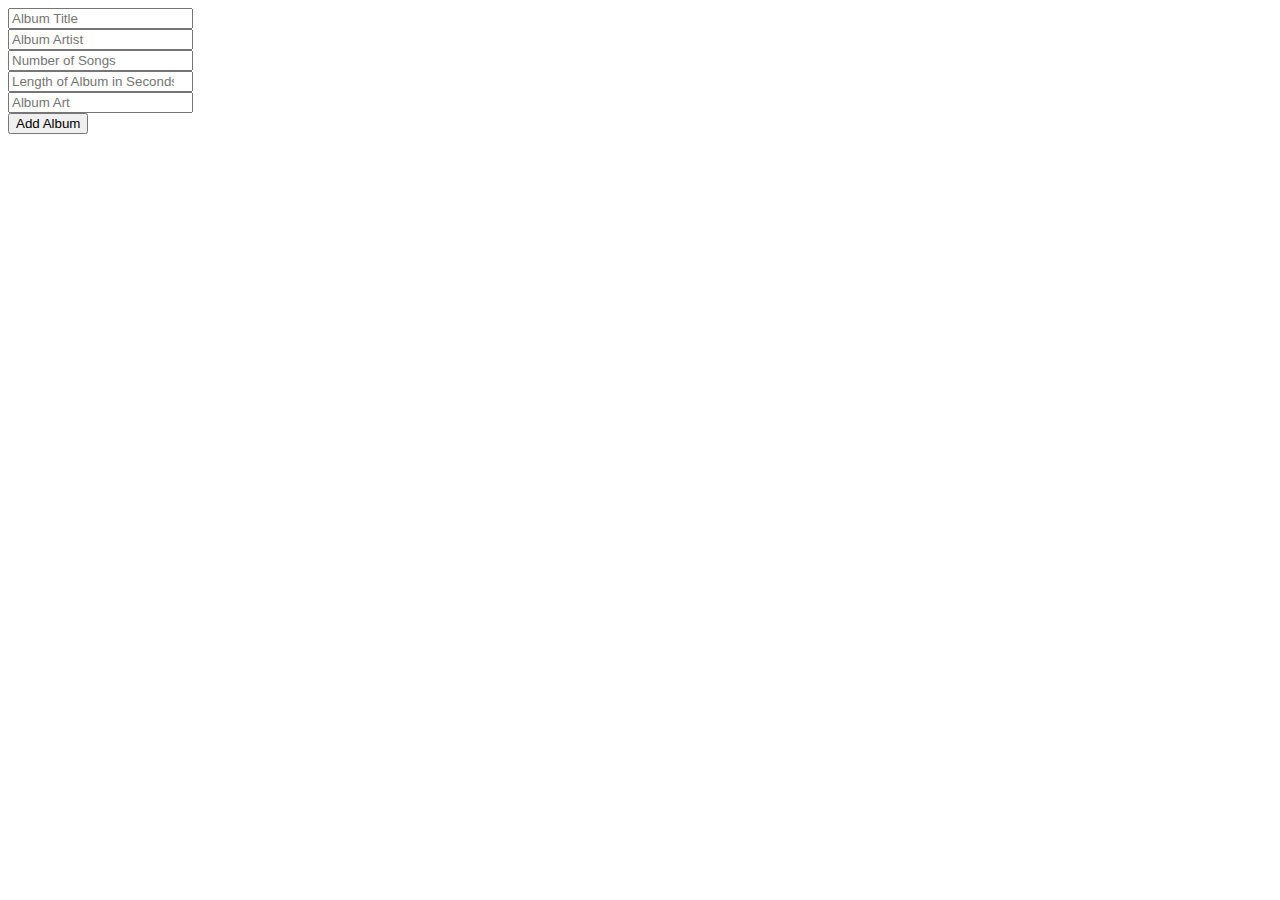
<file: src/main/resources/templates/albums.html>
<!DOCTYPE html>
<html lang="en" xmlns:th="http://www.thymeleaf.org" xmlns="http://www.w3.org/1999/html">
<head>
    <meta charset="UTF-8">
    <title>Albums!</title>
</head>
<body>


<form action="/albums" method="post">
    <input type="text" name="title" placeholder="Album Title"/></br>
    <input type="text" name="artist" placeholder="Album Artist"/></br>
    <input type="number" name="songCount" placeholder="Number of Songs"/></br>
    <input type="number" name="length" placeholder="Length of Album in Seconds"/></br>
    <input type="text" name="imageUrl" placeholder="Album Art"/></br>
    <input type = "submit" value="Add Album">  </input>
</form>
    <section style="display: inline-block" th:each="album : ${albums}">

        <div th:text="${album.title}"></div>
        <div th:text="${album.artist}"></div>
        <div th:text="${album.songCount}"></div>
        <div th:text="${album.length}"></div>
        <img th:src="${album.imageUrl}">
    </section>

</body>
</html>
</file>
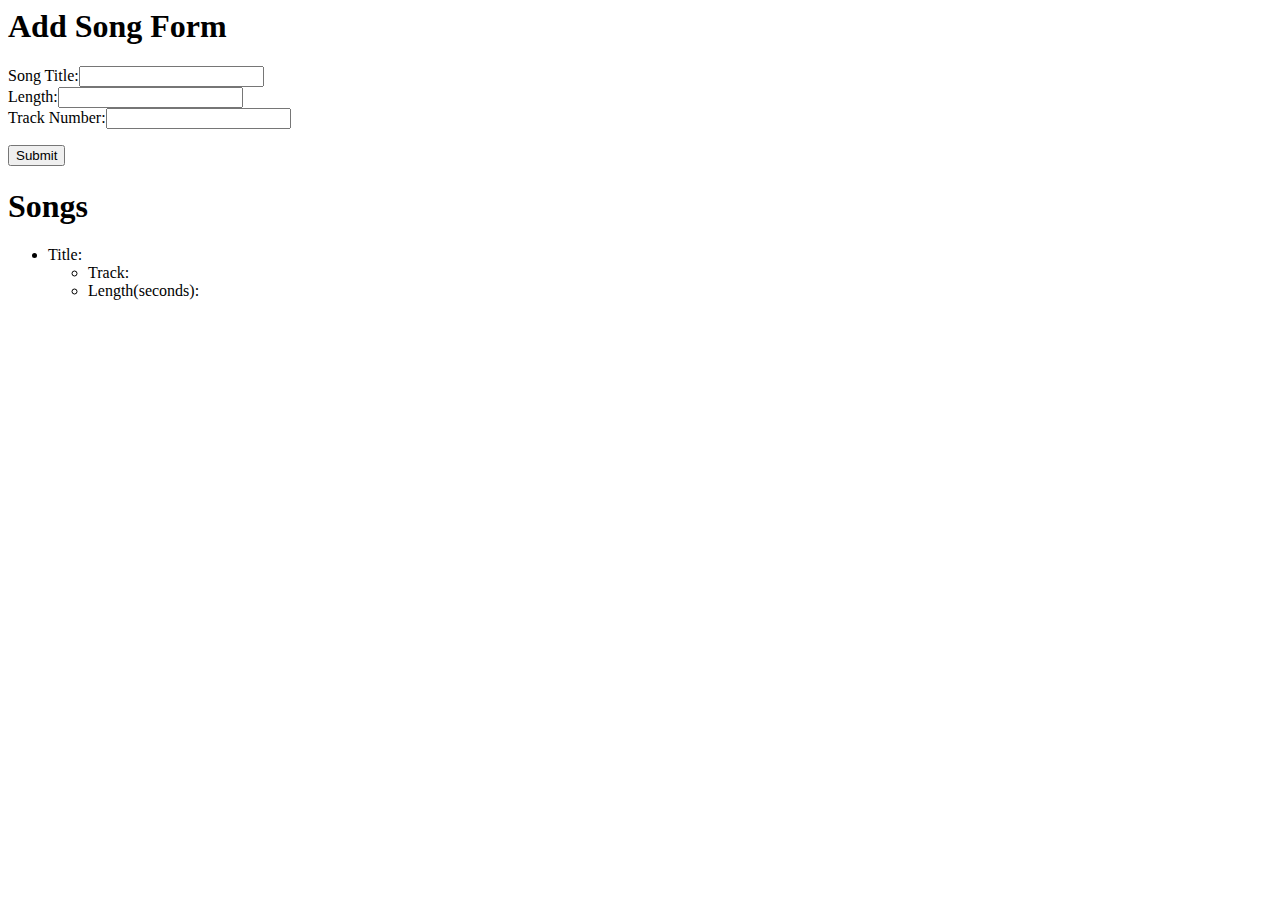
<file: src/main/resources/templates/songs.html>
<html lang="en" xmlns:th="http://www.thymeleaf.org">
<head>
    <title>Songs!</title>
</head>
<body>
<h1>Add Song Form</h1>
<form th:action="'/albums/'+${album.id}" th:object="${songSubmit}" method="post">
    <label for="title">Song Title:</label><input name="title" id="title" type="text"/></br>
    <label for="length">Length:</label><input name="length" id="length" type="number"/></br>
    <label for="trackNumber">Track Number:</label><input name="trackNumber" id="trackNumber" type="number"/></br>

    <p><input type="submit" value="Submit" />
</form>


<h1>Songs</h1>
<ul>
    <li th:each="song : ${album.songs}">
        Title: <span th:text="${song.title}"></span>
        <ul>
            <li>
                Track: <span th:text="${song.trackNumber}"></span>
            </li>
            <li>
                Length(seconds): <span th:text="${song.length}"></span>
            </li>
        </ul>
    </li>
</ul>
</body>
</html>
</file>
